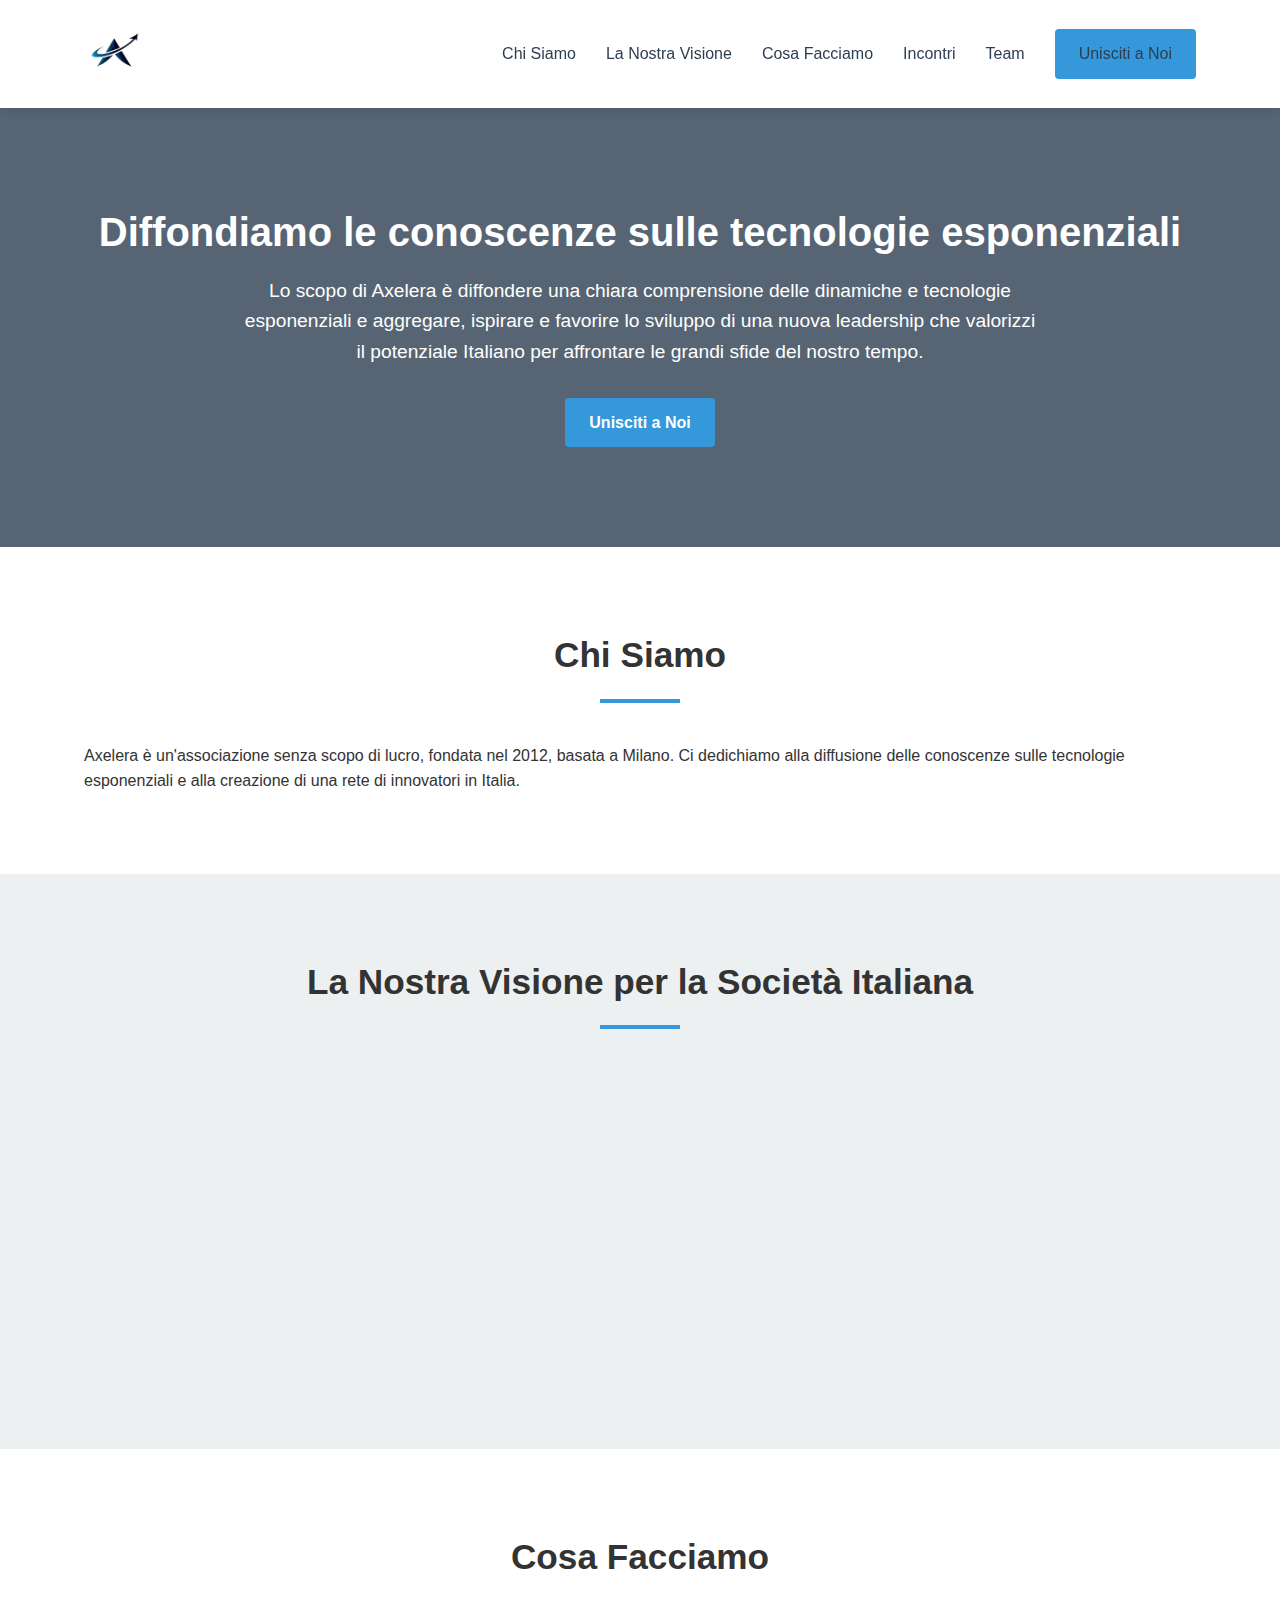
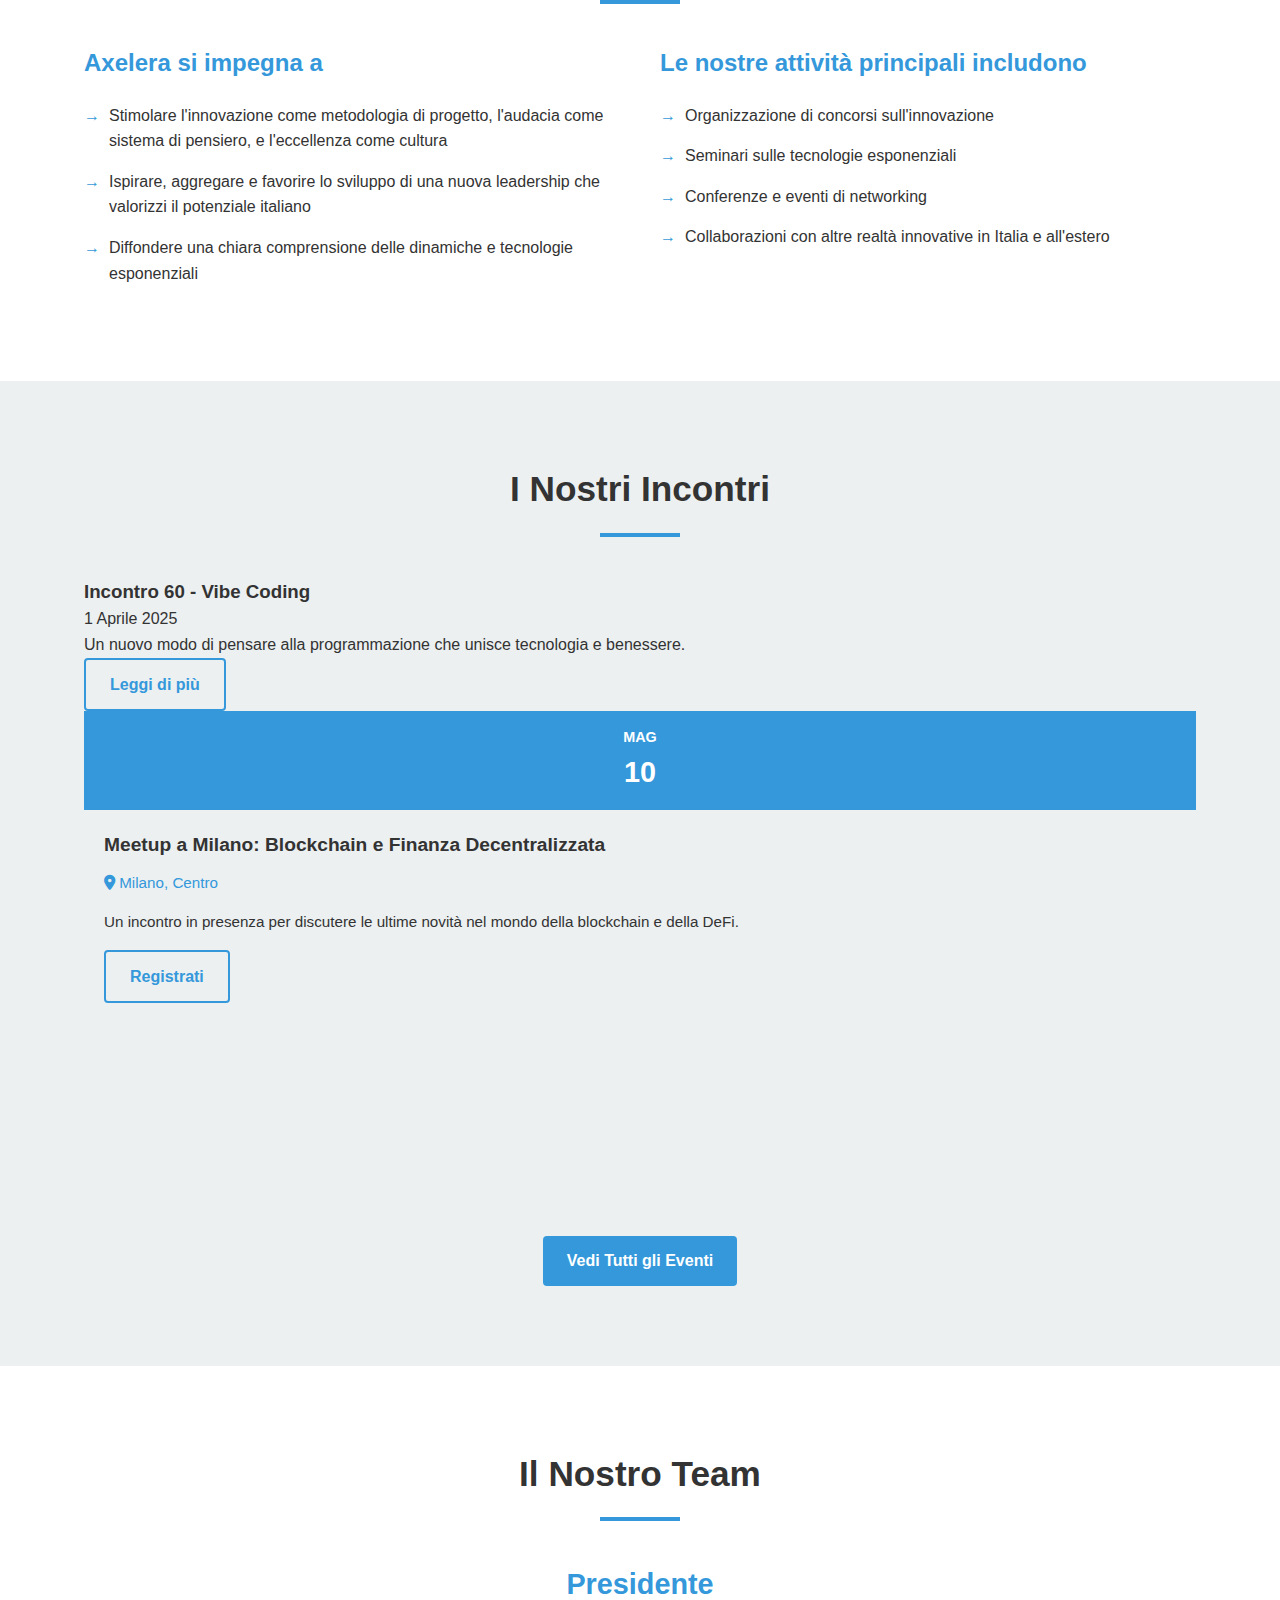
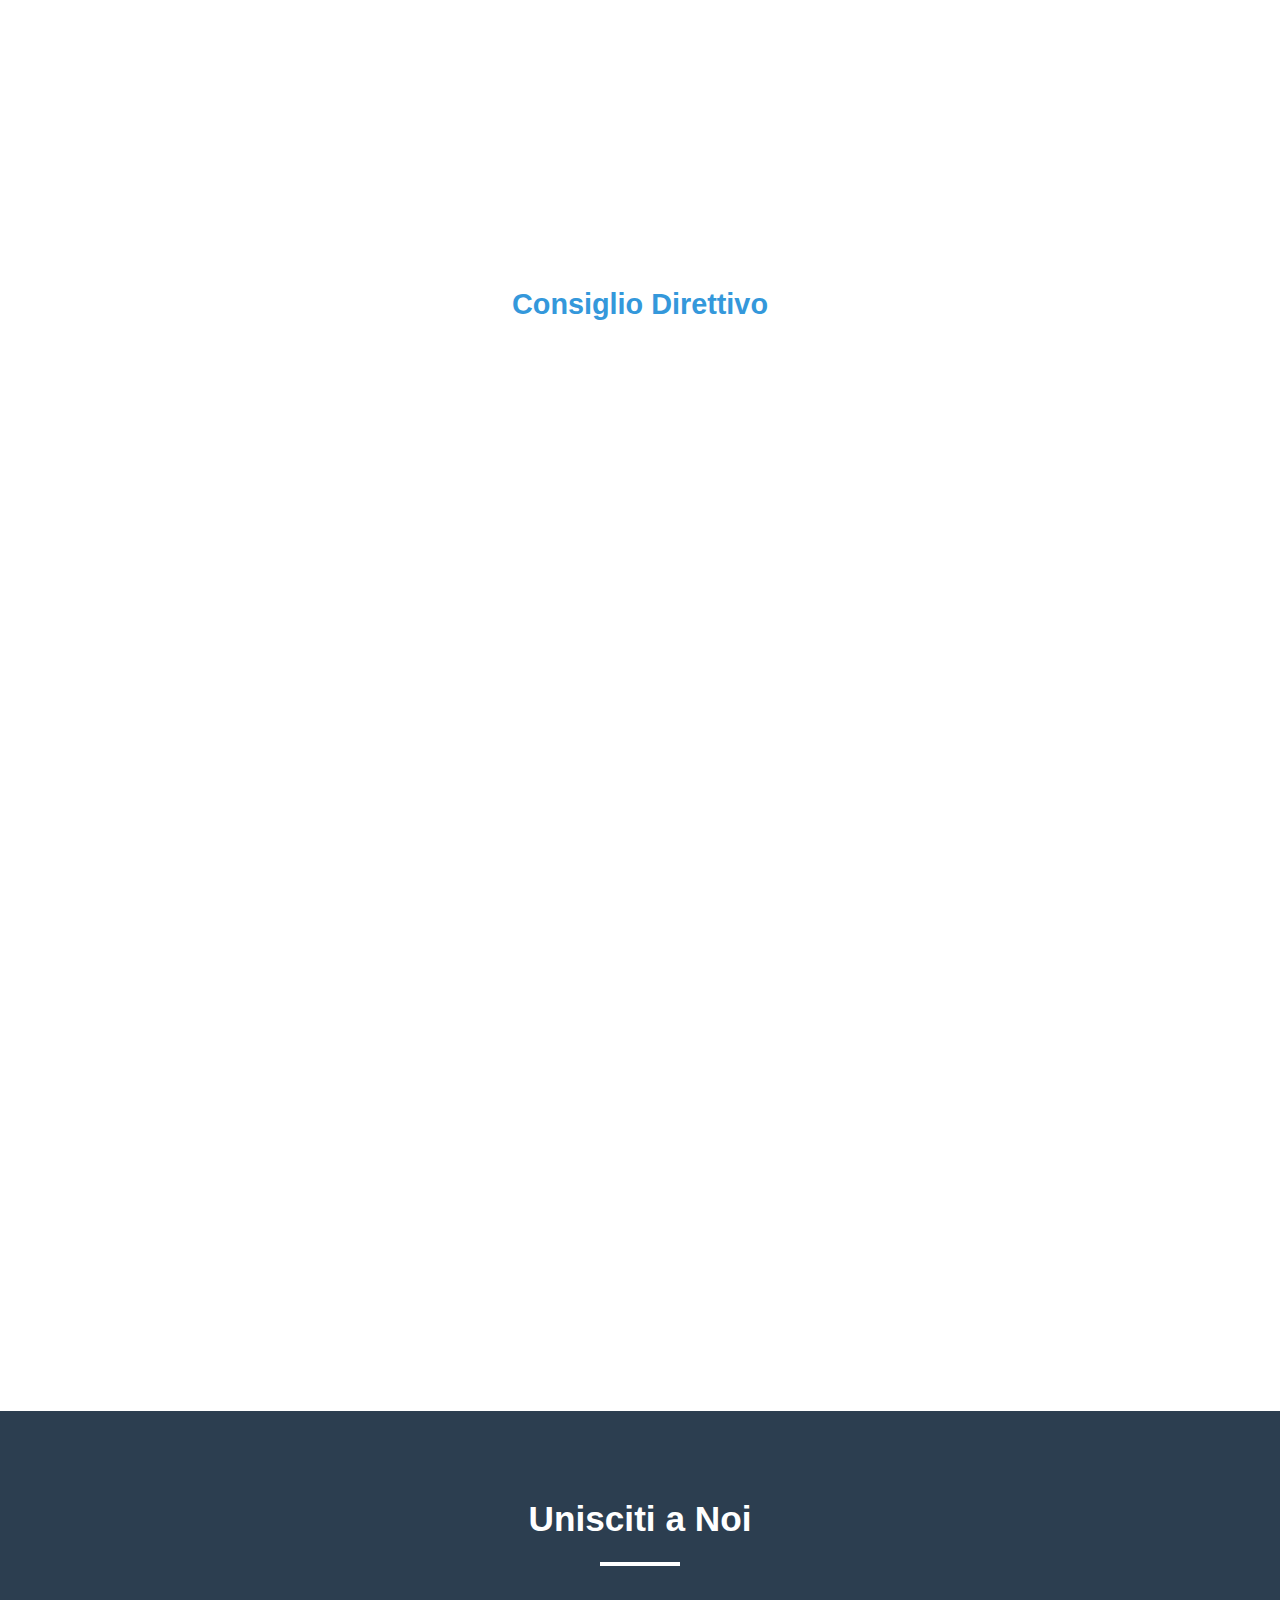
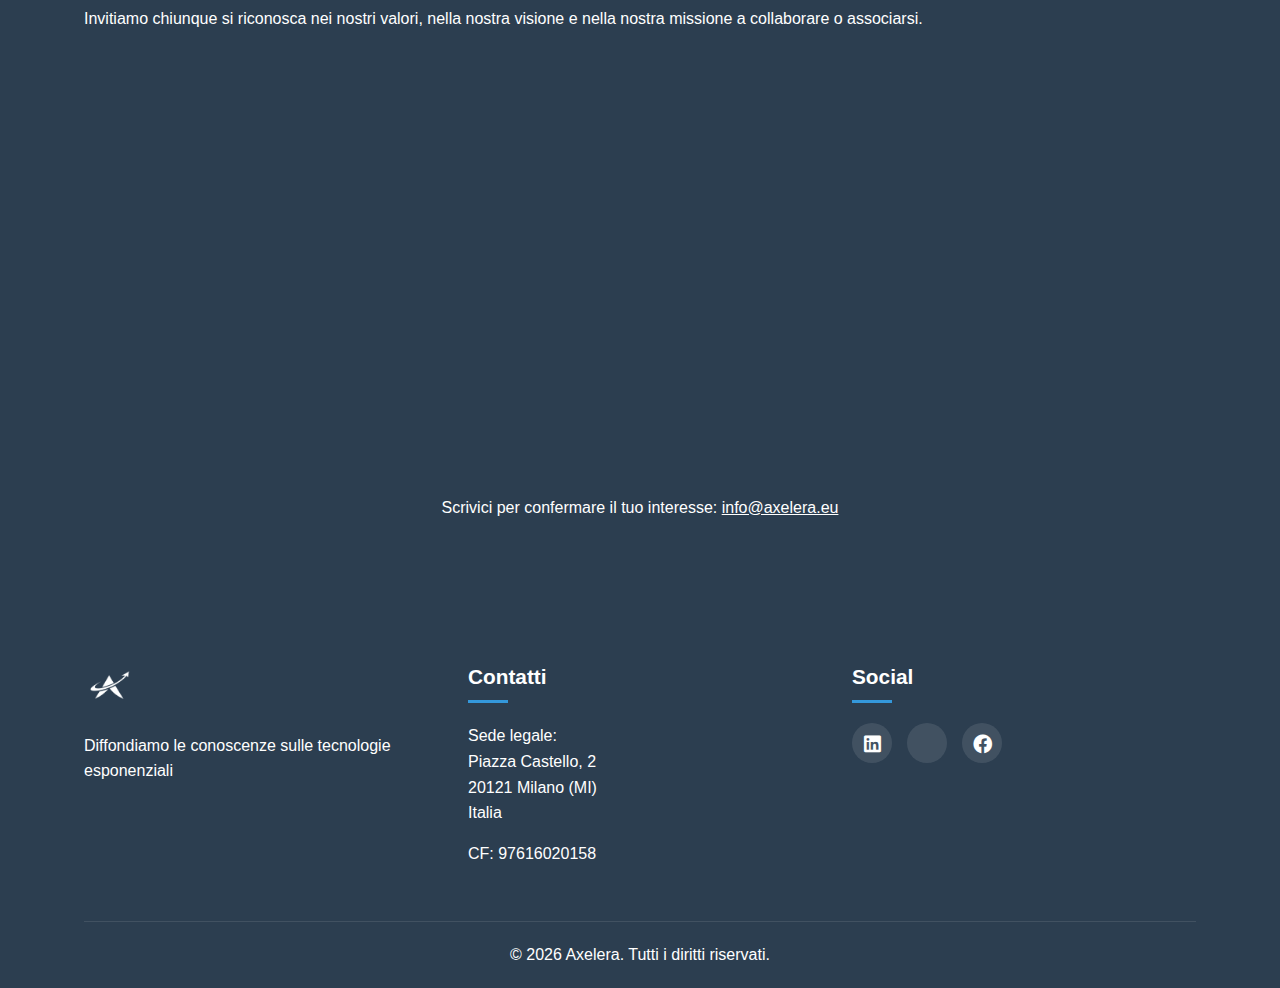
<file: index.html>
<!DOCTYPE html>
<html lang="it">
<head>
    <meta charset="UTF-8">
    <meta name="viewport" content="width=device-width, initial-scale=1.0">
    <title>Axelera - Tecnologie Esponenziali</title>
    <link rel="stylesheet" href="styles.css">
    <link rel="stylesheet" href="https://cdnjs.cloudflare.com/ajax/libs/font-awesome/6.0.0/css/all.min.css">
    <script src="script.js" defer></script>
</head>
<body>
    <header>
        <div class="container">
            <div class="logo">
                <img src="logo-axelera.png" alt="Logo Axelera">
            </div>
            <nav>
                <button class="mobile-menu-btn" aria-label="Menu">
                    <span></span>
                    <span></span>
                    <span></span>
                </button>
                <ul class="nav-menu">
                    <li><a href="#chi-siamo">Chi Siamo</a></li>
                    <li><a href="#visione">La Nostra Visione</a></li>
                    <li><a href="#attivita">Cosa Facciamo</a></li>
                    <li><a href="#incontri">Incontri</a></li>
                    <li><a href="#team">Team</a></li>
                    <li><a href="#unisciti" class="btn-primary">Unisciti a Noi</a></li>
                </ul>
            </nav>
        </div>
    </header>

    <section class="hero">
        <div class="container">
            <h1>Diffondiamo le conoscenze sulle tecnologie esponenziali</h1>
            <p>Lo scopo di Axelera è diffondere una chiara comprensione delle dinamiche e tecnologie esponenziali e aggregare, ispirare e favorire lo sviluppo di una nuova leadership che valorizzi il potenziale Italiano per affrontare le grandi sfide del nostro tempo.</p>
            <a href="#unisciti" class="btn-primary">Unisciti a Noi</a>
        </div>
    </section>

    <section id="chi-siamo" class="section">
        <div class="container">
            <h2>Chi Siamo</h2>
            <p>Axelera è un'associazione senza scopo di lucro, fondata nel 2012, basata a Milano. Ci dedichiamo alla diffusione delle conoscenze sulle tecnologie esponenziali e alla creazione di una rete di innovatori in Italia.</p>
        </div>
    </section>

    <section id="visione" class="section bg-light">
        <div class="container">
            <h2>La Nostra Visione per la Società Italiana</h2>
            <div class="vision-grid">
                <div class="vision-card">
                    <div class="icon">
                        <i class="fas fa-microchip"></i>
                    </div>
                    <h3>Tecnologica</h3>
                    <p>Capace di gestire la complessità della società attuale creando innovazione costante</p>
                </div>
                <div class="vision-card">
                    <div class="icon">
                        <i class="fas fa-bolt"></i>
                    </div>
                    <h3>Audace</h3>
                    <p>Che affronta con coraggio le grandi sfide globali</p>
                </div>
                <div class="vision-card">
                    <div class="icon">
                        <i class="fas fa-lightbulb"></i>
                    </div>
                    <h3>Innovativa</h3>
                    <p>Portatrice di innovazione, metodo e cultura in tutto il mondo</p>
                </div>
                <div class="vision-card">
                    <div class="icon">
                        <i class="fas fa-award"></i>
                    </div>
                    <h3>Eccellente</h3>
                    <p>Punto di riferimento dell'innovazione a livello europeo e internazionale</p>
                </div>
            </div>
        </div>
    </section>

    <section id="attivita" class="section">
        <div class="container">
            <h2>Cosa Facciamo</h2>
            <div class="two-columns">
                <div>
                    <h3>Axelera si impegna a</h3>
                    <ul>
                        <li>Stimolare l'innovazione come metodologia di progetto, l'audacia come sistema di pensiero, e l'eccellenza come cultura</li>
                        <li>Ispirare, aggregare e favorire lo sviluppo di una nuova leadership che valorizzi il potenziale italiano</li>
                        <li>Diffondere una chiara comprensione delle dinamiche e tecnologie esponenziali</li>
                    </ul>
                </div>
                <div>
                    <h3>Le nostre attività principali includono</h3>
                    <ul>
                        <li>Organizzazione di concorsi sull'innovazione</li>
                        <li>Seminari sulle tecnologie esponenziali</li>
                        <li>Conferenze e eventi di networking</li>
                        <li>Collaborazioni con altre realtà innovative in Italia e all'estero</li>
                    </ul>
                </div>
            </div>
        </div>
    </section>

    <section id="incontri" class="section bg-light">
        <div class="container">
            <h2>I Nostri Incontri</h2>
            <div class="meetings-grid">
                <div class="meeting-card">
                    <h3>Incontro 60 - Vibe Coding</h3>
                    <p>1 Aprile 2025</p>
                    <p>Un nuovo modo di pensare alla programmazione che unisce tecnologia e benessere.</p>
                    <a href="incontri/incontro60.html" class="btn-secondary">Leggi di più</a>
                </div>
                    <div class="event-date">
                        <span class="month">MAG</span>
                        <span class="day">10</span>
                    </div>
                    <div class="event-details">
                        <h3>Meetup a Milano: Blockchain e Finanza Decentralizzata</h3>
                        <p class="event-type"><i class="fas fa-map-marker-alt"></i> Milano, Centro</p>
                        <p>Un incontro in presenza per discutere le ultime novità nel mondo della blockchain e della DeFi.</p>
                        <a href="#" class="btn-secondary">Registrati</a>
                    </div>
                </div>
                <div class="event-card">
                    <div class="event-date">
                        <span class="month">GIU</span>
                        <span class="day">05</span>
                    </div>
                    <div class="event-details">
                        <h3>Webinar: Biotecnologie e Medicina del Futuro</h3>
                        <p class="event-type"><i class="fas fa-video"></i> Evento Online</p>
                        <p>Un'analisi delle tecnologie emergenti nel campo della medicina e delle biotecnologie.</p>
                        <a href="#" class="btn-secondary">Registrati</a>
                    </div>
                </div>
            </div>
            <div class="text-center">
                <a href="#" class="btn-primary">Vedi Tutti gli Eventi</a>
            </div>
        </div>
    </section>

    <section id="team" class="section">
        <div class="container">
            <h2>Il Nostro Team</h2>
            <div class="team-section">
                <h3>Presidente</h3>
                <div class="team-grid">
                    <div class="team-member">
                        <div class="member-photo">
                            <i class="fas fa-user"></i>
                        </div>
                        <h4>Carlo Piccinini</h4>
                        <a href="https://www.linkedin.com/" target="_blank" class="social-link"><i class="fab fa-linkedin"></i></a>
                    </div>
                </div>
            </div>
            <div class="team-section">
                <h3>Consiglio Direttivo</h3>
                <div class="team-grid">
                    <div class="team-member">
                        <div class="member-photo">
                            <i class="fas fa-user"></i>
                        </div>
                        <h4>David Orban</h4>
                        <a href="https://www.linkedin.com/" target="_blank" class="social-link"><i class="fab fa-linkedin"></i></a>
                    </div>
                    <div class="team-member">
                        <div class="member-photo">
                            <i class="fas fa-user"></i>
                        </div>
                        <h4>Saverio Fidecicchi</h4>
                        <a href="https://www.linkedin.com/" target="_blank" class="social-link"><i class="fab fa-linkedin"></i></a>
                    </div>
                    <div class="team-member">
                        <div class="member-photo">
                            <i class="fas fa-user"></i>
                        </div>
                        <h4>Giovanni Mocchi</h4>
                        <a href="https://www.linkedin.com/" target="_blank" class="social-link"><i class="fab fa-linkedin"></i></a>
                    </div>
                    <div class="team-member">
                        <div class="member-photo">
                            <i class="fas fa-user"></i>
                        </div>
                        <h4>Mauro Blanco</h4>
                        <a href="https://www.linkedin.com/" target="_blank" class="social-link"><i class="fab fa-linkedin"></i></a>
                    </div>
                    <div class="team-member">
                        <div class="member-photo">
                            <i class="fas fa-user"></i>
                        </div>
                        <h4>Marco Moretti</h4>
                        <a href="https://www.linkedin.com/" target="_blank" class="social-link"><i class="fab fa-linkedin"></i></a>
                    </div>
                    <div class="team-member">
                        <div class="member-photo">
                            <i class="fas fa-user"></i>
                        </div>
                        <h4>Roberto Crosignani</h4>
                        <a href="https://www.linkedin.com/" target="_blank" class="social-link"><i class="fab fa-linkedin"></i></a>
                    </div>
                    <div class="team-member">
                        <div class="member-photo">
                            <i class="fas fa-user"></i>
                        </div>
                        <h4>Carlo Caifa</h4>
                        <a href="https://www.linkedin.com/" target="_blank" class="social-link"><i class="fab fa-linkedin"></i></a>
                    </div>
                    <div class="team-member">
                        <div class="member-photo">
                            <i class="fas fa-user"></i>
                        </div>
                        <h4>Laura Benedetta Scaglione</h4>
                        <a href="https://www.linkedin.com/" target="_blank" class="social-link"><i class="fab fa-linkedin"></i></a>
                    </div>
                    <div class="team-member">
                        <div class="member-photo">
                            <i class="fas fa-user"></i>
                        </div>
                        <h4>Maria Nitto</h4>
                        <a href="https://www.linkedin.com/" target="_blank" class="social-link"><i class="fab fa-linkedin"></i></a>
                    </div>
                    <div class="team-member">
                        <div class="member-photo">
                            <i class="fas fa-user"></i>
                        </div>
                        <h4>Riccardo D'Iglio</h4>
                        <a href="https://www.linkedin.com/" target="_blank" class="social-link"><i class="fab fa-linkedin"></i></a>
                    </div>
                    <div class="team-member">
                        <div class="member-photo">
                            <i class="fas fa-user"></i>
                        </div>
                        <h4>Patrizio Bortolus</h4>
                        <a href="https://www.linkedin.com/" target="_blank" class="social-link"><i class="fab fa-linkedin"></i></a>
                    </div>
                    <div class="team-member">
                        <div class="member-photo">
                            <i class="fas fa-user"></i>
                        </div>
                        <h4>Luca Bertelli</h4>
                        <a href="https://www.linkedin.com/" target="_blank" class="social-link"><i class="fab fa-linkedin"></i></a>
                    </div>
                    <div class="team-member">
                        <div class="member-photo">
                            <i class="fas fa-user"></i>
                        </div>
                        <h4>Massimiliano Barera</h4>
                        <a href="https://www.linkedin.com/" target="_blank" class="social-link"><i class="fab fa-linkedin"></i></a>
                    </div>
                    <div class="team-member">
                        <div class="member-photo">
                            <i class="fas fa-user"></i>
                        </div>
                        <h4>Federico Baravalle</h4>
                        <a href="https://www.linkedin.com/" target="_blank" class="social-link"><i class="fab fa-linkedin"></i></a>
                    </div>
                    <div class="team-member">
                        <div class="member-photo">
                            <i class="fas fa-user"></i>
                        </div>
                        <h4>Alessia Guarnaccia</h4>
                        <a href="https://www.linkedin.com/" target="_blank" class="social-link"><i class="fab fa-linkedin"></i></a>
                    </div>
                    <div class="team-member">
                        <div class="member-photo">
                            <i class="fas fa-user"></i>
                        </div>
                        <h4>Angelantonio Simone</h4>
                        <a href="https://www.linkedin.com/" target="_blank" class="social-link"><i class="fab fa-linkedin"></i></a>
                    </div>
                </div>
            </div>
        </div>
    </section>

    <section id="unisciti" class="section bg-primary">
        <div class="container">
            <h2>Unisciti a Noi</h2>
            <p>Invitiamo chiunque si riconosca nei nostri valori, nella nostra visione e nella nostra missione a collaborare o associarsi.</p>
            
            <div class="membership-options">
                <div class="membership-card">
                    <h3>Socio Ordinario</h3>
                    <p class="price">€100<span>/anno</span></p>
                    <p class="price-note">€1000 per persone giuridiche</p>
                    <ul>
                        <li>Partecipazione a tutti gli eventi</li>
                        <li>Accesso alla rete di innovatori</li>
                        <li>Newsletter esclusiva</li>
                    </ul>
                    <a href="mailto:info@axelera.eu" class="btn-secondary">Contattaci</a>
                </div>
                <div class="membership-card">
                    <h3>Socio Sostenitore</h3>
                    <p>Per chi effettua donazioni o contributi significativi.</p>
                    <ul>
                        <li>Tutti i benefici del socio ordinario</li>
                        <li>Riconoscimento sul sito web</li>
                        <li>Inviti a eventi esclusivi</li>
                    </ul>
                    <a href="mailto:info@axelera.eu" class="btn-secondary">Contattaci</a>
                </div>
                <div class="membership-card">
                    <h3>Socio Onorario</h3>
                    <p>Su invito del Consiglio direttivo.</p>
                    <ul>
                        <li>Tutti i benefici del socio ordinario</li>
                        <li>Riconoscimento speciale</li>
                        <li>Partecipazione a iniziative strategiche</li>
                    </ul>
                    <a href="mailto:info@axelera.eu" class="btn-secondary">Contattaci</a>
                </div>
            </div>
            
            <div class="contact-info">
                <p>Scrivici per confermare il tuo interesse: <a href="mailto:info@axelera.eu">info@axelera.eu</a></p>
            </div>
        </div>
    </section>

    <footer>
        <div class="container">
            <div class="footer-content">
                <div class="footer-logo">
                    <img src="logo-axelera.png" alt="Logo Axelera" class="footer-img">
                    <p>Diffondiamo le conoscenze sulle tecnologie esponenziali</p>
                </div>
                <div class="footer-info">
                    <h3>Contatti</h3>
                    <p>Sede legale:<br>
                    Piazza Castello, 2<br>
                    20121 Milano (MI)<br>
                    Italia</p>
                    <p>CF: 97616020158</p>
                </div>
                <div class="footer-social">
                    <h3>Social</h3>
                    <div class="social-links">
                        <a href="https://www.linkedin.com/" target="_blank"><i class="fab fa-linkedin"></i></a>
                        <a href="https://twitter.com/" target="_blank"><i class="fab fa-x-twitter"></i></a>
                        <a href="https://www.facebook.com/" target="_blank"><i class="fab fa-facebook"></i></a>
                    </div>
                </div>
            </div>
            <div class="footer-bottom">
                <p>&copy; 2025 Axelera. Tutti i diritti riservati.</p>
            </div>
        </div>
    </footer>
</body>
</html>
</file>
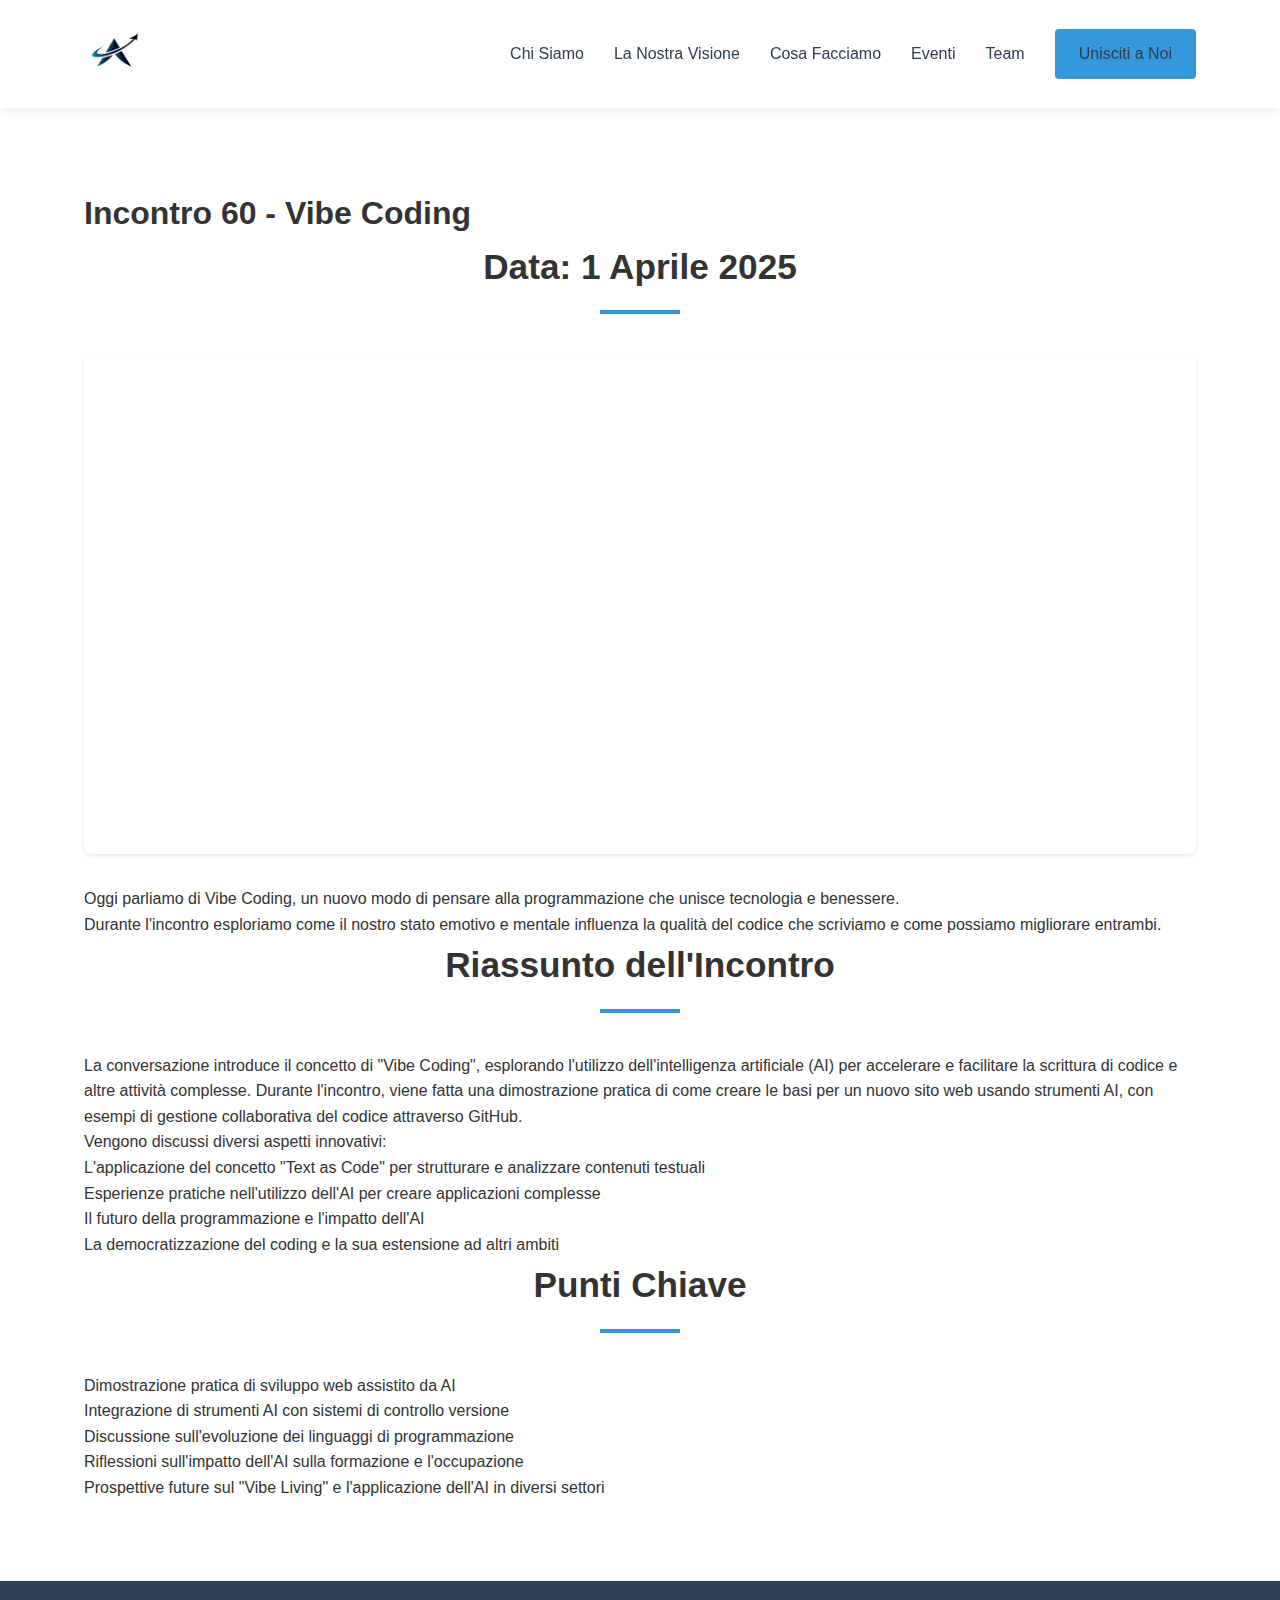
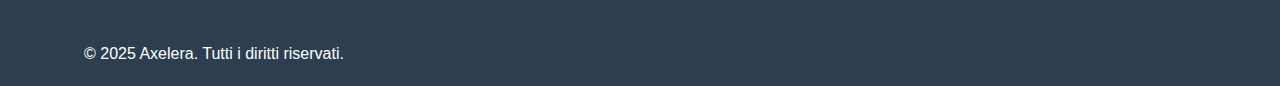
<file: incontri/incontro60.html>
<!DOCTYPE html>
<html lang="it">
<head>
    <meta charset="UTF-8">
    <meta name="viewport" content="width=device-width, initial-scale=1.0">
    <title>Incontro 60 - Axelera</title>
    <link rel="stylesheet" href="../styles.css">
    <link rel="stylesheet" href="https://cdnjs.cloudflare.com/ajax/libs/font-awesome/6.0.0/css/all.min.css">
    <script src="../script.js" defer></script>
</head>
<body>
    <header>
        <div class="container">
            <div class="logo">
                <a href="../index.html">
                    <img src="../logo-axelera.png" alt="Logo Axelera">
                </a>
            </div>
            <nav>
                <button class="mobile-menu-btn" aria-label="Menu">
                    <span></span>
                    <span></span>
                    <span></span>
                </button>
                <ul class="nav-menu">
                    <li><a href="../index.html#chi-siamo">Chi Siamo</a></li>
                    <li><a href="../index.html#visione">La Nostra Visione</a></li>
                    <li><a href="../index.html#attivita">Cosa Facciamo</a></li>
                    <li><a href="../index.html#eventi">Eventi</a></li>
                    <li><a href="../index.html#team">Team</a></li>
                    <li><a href="../index.html#unisciti" class="btn-primary">Unisciti a Noi</a></li>
                </ul>
            </nav>
        </div>
    </header>

    <main class="section">
        <div class="container">
            <h1>Incontro 60 - Vibe Coding</h1>
            <div class="meeting-content">
                <h2>Data: 1 Aprile 2025</h2>
                <div class="meeting-details">
                    <div class="video-container">
                        <iframe width="100%" height="500" src="https://www.youtube.com/embed/o8XOMQznSsc" title="Incontro 60 - Vibe Coding" frameborder="0" allow="accelerometer; autoplay; clipboard-write; encrypted-media; gyroscope; picture-in-picture" allowfullscreen></iframe>
                    </div>
                    
                    <p>Oggi parliamo di Vibe Coding, un nuovo modo di pensare alla programmazione che unisce tecnologia e benessere.</p>
                    <p>Durante l'incontro esploriamo come il nostro stato emotivo e mentale influenza la qualità del codice che scriviamo e come possiamo migliorare entrambi.</p>

                    <h2>Riassunto dell'Incontro</h2>
                    <p>La conversazione introduce il concetto di "Vibe Coding", esplorando l'utilizzo dell'intelligenza artificiale (AI) per accelerare e facilitare la scrittura di codice e altre attività complesse. Durante l'incontro, viene fatta una dimostrazione pratica di come creare le basi per un nuovo sito web usando strumenti AI, con esempi di gestione collaborativa del codice attraverso GitHub.</p>

                    <p>Vengono discussi diversi aspetti innovativi:</p>
                    <ul>
                        <li>L'applicazione del concetto "Text as Code" per strutturare e analizzare contenuti testuali</li>
                        <li>Esperienze pratiche nell'utilizzo dell'AI per creare applicazioni complesse</li>
                        <li>Il futuro della programmazione e l'impatto dell'AI</li>
                        <li>La democratizzazione del coding e la sua estensione ad altri ambiti</li>
                    </ul>

                    <h2>Punti Chiave</h2>
                    <ul>
                        <li>Dimostrazione pratica di sviluppo web assistito da AI</li>
                        <li>Integrazione di strumenti AI con sistemi di controllo versione</li>
                        <li>Discussione sull'evoluzione dei linguaggi di programmazione</li>
                        <li>Riflessioni sull'impatto dell'AI sulla formazione e l'occupazione</li>
                        <li>Prospettive future sul "Vibe Living" e l'applicazione dell'AI in diversi settori</li>
                    </ul>
                </div>
            </div>
        </div>
    </main>

    <footer>
        <div class="container">
            <p>&copy; 2025 Axelera. Tutti i diritti riservati.</p>
        </div>
    </footer>
</body>
</html>
</file>
<file: styles.css>
/* Base Styles */
:root {
    --primary-color: #2c3e50;
    --secondary-color: #3498db;
    --accent-color: #e74c3c;
    --light-color: #ecf0f1;
    --dark-color: #2c3e50;
    --text-color: #333;
    --text-light: #fff;
    --font-primary: 'Segoe UI', Tahoma, Geneva, Verdana, sans-serif;
    --transition: all 0.3s ease;
}

* {
    margin: 0;
    padding: 0;
    box-sizing: border-box;
}

html {
    scroll-behavior: smooth;
}

body {
    font-family: var(--font-primary);
    line-height: 1.6;
    color: var(--text-color);
}

.container {
    width: 90%;
    max-width: 1200px;
    margin: 0 auto;
    padding: 0 20px;
}

a {
    text-decoration: none;
    color: var(--secondary-color);
    transition: var(--transition);
}

a:hover {
    color: var(--accent-color);
}

ul {
    list-style: none;
}

img {
    max-width: 100%;
    height: auto;
}

/* Video Container */
.video-container {
    position: relative;
    width: 100%;
    margin-bottom: 2rem;
    border-radius: 8px;
    overflow: hidden;
    box-shadow: 0 2px 4px rgba(0, 0, 0, 0.1);
}

.video-container iframe {
    display: block;
    max-width: 100%;
}

.text-center {
    text-align: center;
}

/* Buttons */
.btn-primary, .btn-secondary {
    display: inline-block;
    padding: 12px 24px;
    border-radius: 4px;
    font-weight: 600;
    text-align: center;
    cursor: pointer;
    transition: var(--transition);
}

.btn-primary {
    background-color: var(--secondary-color);
    color: var(--text-light);
}

.btn-primary:hover {
    background-color: #2980b9;
    color: var(--text-light);
}

.btn-secondary {
    background-color: transparent;
    border: 2px solid var(--secondary-color);
    color: var(--secondary-color);
}

.btn-secondary:hover {
    background-color: var(--secondary-color);
    color: var(--text-light);
}

/* Header */
header {
    background-color: var(--text-light);
    box-shadow: 0 2px 10px rgba(0, 0, 0, 0.1);
    position: sticky;
    top: 0;
    z-index: 100;
}

header .container {
    display: flex;
    justify-content: space-between;
    align-items: center;
    padding: 20px;
}

.logo h1 {
    font-size: 2rem;
    color: var(--primary-color);
}

.logo img {
    max-height: 60px;
    width: auto;
}

.nav-menu {
    display: flex;
    align-items: center;
}

.nav-menu li {
    margin-left: 30px;
}

.nav-menu a {
    color: var(--dark-color);
    font-weight: 500;
}

.nav-menu a:hover {
    color: var(--secondary-color);
}

.mobile-menu-btn {
    display: none;
    background: none;
    border: none;
    cursor: pointer;
}

.mobile-menu-btn span {
    display: block;
    width: 25px;
    height: 3px;
    margin: 5px 0;
    background-color: var(--dark-color);
    transition: var(--transition);
}

/* Hero Section */
.hero {
    background: linear-gradient(rgba(44, 62, 80, 0.8), rgba(44, 62, 80, 0.8)), url('https://source.unsplash.com/random/1600x900/?technology') no-repeat center center/cover;
    color: var(--text-light);
    padding: 100px 0;
    text-align: center;
}

.hero h1 {
    font-size: 2.5rem;
    margin-bottom: 20px;
    line-height: 1.2;
}

.hero p {
    font-size: 1.2rem;
    max-width: 800px;
    margin: 0 auto 30px;
}

/* Sections */
.section {
    padding: 80px 0;
}

.section h2 {
    font-size: 2.2rem;
    margin-bottom: 40px;
    text-align: center;
    position: relative;
}

.section h2:after {
    content: '';
    display: block;
    width: 80px;
    height: 4px;
    background-color: var(--secondary-color);
    margin: 15px auto 0;
}

.bg-light {
    background-color: var(--light-color);
}

.bg-primary {
    background-color: var(--primary-color);
    color: var(--text-light);
}

.bg-primary h2:after {
    background-color: var(--text-light);
}

/* Vision Section */
.vision-grid {
    display: grid;
    grid-template-columns: repeat(auto-fit, minmax(250px, 1fr));
    gap: 30px;
    margin-top: 40px;
}

.vision-card {
    background-color: var(--text-light);
    padding: 30px;
    border-radius: 8px;
    box-shadow: 0 5px 15px rgba(0, 0, 0, 0.1);
    text-align: center;
    transition: var(--transition);
}

.vision-card:hover {
    transform: translateY(-10px);
    box-shadow: 0 15px 30px rgba(0, 0, 0, 0.15);
}

.vision-card .icon {
    font-size: 2.5rem;
    color: var(--secondary-color);
    margin-bottom: 20px;
}

.vision-card h3 {
    font-size: 1.5rem;
    margin-bottom: 15px;
}

/* Activities Section */
.two-columns {
    display: grid;
    grid-template-columns: repeat(auto-fit, minmax(300px, 1fr));
    gap: 40px;
}

.two-columns h3 {
    font-size: 1.5rem;
    margin-bottom: 20px;
    color: var(--secondary-color);
}

.two-columns ul li {
    margin-bottom: 15px;
    position: relative;
    padding-left: 25px;
}

.two-columns ul li:before {
    content: '→';
    position: absolute;
    left: 0;
    color: var(--secondary-color);
}

/* Events Section */
.events-container {
    display: grid;
    grid-template-columns: repeat(auto-fit, minmax(300px, 1fr));
    gap: 30px;
    margin-bottom: 40px;
}

.event-card {
    background-color: var(--text-light);
    border-radius: 8px;
    overflow: hidden;
    box-shadow: 0 5px 15px rgba(0, 0, 0, 0.1);
    display: flex;
    transition: var(--transition);
}

.event-card:hover {
    transform: translateY(-5px);
    box-shadow: 0 15px 30px rgba(0, 0, 0, 0.15);
}

.event-date {
    background-color: var(--secondary-color);
    color: var(--text-light);
    padding: 15px;
    text-align: center;
    display: flex;
    flex-direction: column;
    justify-content: center;
    min-width: 80px;
}

.event-date .month {
    font-size: 0.9rem;
    font-weight: 600;
    text-transform: uppercase;
}

.event-date .day {
    font-size: 1.8rem;
    font-weight: 700;
}

.event-details {
    padding: 20px;
    flex: 1;
}

.event-details h3 {
    font-size: 1.2rem;
    margin-bottom: 10px;
}

.event-type {
    color: var(--secondary-color);
    font-size: 0.9rem;
    margin-bottom: 10px;
}

.event-details p {
    margin-bottom: 15px;
    font-size: 0.95rem;
}

/* Team Section */
.team-section {
    margin-bottom: 40px;
}

.team-section h3 {
    font-size: 1.8rem;
    margin-bottom: 30px;
    text-align: center;
    color: var(--secondary-color);
}

.team-grid {
    display: grid;
    grid-template-columns: repeat(auto-fill, minmax(180px, 1fr));
    gap: 30px;
}

.team-member {
    text-align: center;
}

.member-photo {
    width: 120px;
    height: 120px;
    border-radius: 50%;
    background-color: var(--light-color);
    margin: 0 auto 15px;
    display: flex;
    align-items: center;
    justify-content: center;
    font-size: 3rem;
    color: var(--dark-color);
}

.team-member h4 {
    font-size: 1.1rem;
    margin-bottom: 10px;
}

.social-link {
    font-size: 1.2rem;
    color: var(--secondary-color);
}

/* Membership Section */
.membership-options {
    display: grid;
    grid-template-columns: repeat(auto-fit, minmax(280px, 1fr));
    gap: 30px;
    margin: 40px 0;
}

.membership-card {
    background-color: rgba(255, 255, 255, 0.1);
    border-radius: 8px;
    padding: 30px;
    text-align: center;
    transition: var(--transition);
}

.membership-card:hover {
    transform: translateY(-10px);
    background-color: rgba(255, 255, 255, 0.2);
}

.membership-card h3 {
    font-size: 1.5rem;
    margin-bottom: 15px;
}

.membership-card .price {
    font-size: 2rem;
    font-weight: 700;
    margin-bottom: 5px;
}

.membership-card .price span {
    font-size: 1rem;
    font-weight: 400;
}

.membership-card .price-note {
    font-size: 0.9rem;
    margin-bottom: 20px;
    opacity: 0.8;
}

.membership-card ul {
    margin: 20px 0;
    text-align: left;
}

.membership-card ul li {
    margin-bottom: 10px;
    position: relative;
    padding-left: 25px;
}

.membership-card ul li:before {
    content: '✓';
    position: absolute;
    left: 0;
    color: var(--text-light);
}

.contact-info {
    text-align: center;
    margin-top: 40px;
}

.contact-info a {
    color: var(--text-light);
    text-decoration: underline;
}

/* Footer */
footer {
    background-color: var(--dark-color);
    color: var(--text-light);
    padding: 60px 0 20px;
}

.footer-content {
    display: grid;
    grid-template-columns: repeat(auto-fit, minmax(250px, 1fr));
    gap: 40px;
    margin-bottom: 40px;
}

.footer-logo h2 {
    font-size: 1.8rem;
    margin-bottom: 15px;
}

.footer-logo img {
    max-height: 50px;
    width: auto;
    margin-bottom: 15px;
    filter: brightness(0) invert(1);
}

.footer-info h3, .footer-social h3 {
    font-size: 1.3rem;
    margin-bottom: 20px;
    position: relative;
    padding-bottom: 10px;
}

.footer-info h3:after, .footer-social h3:after {
    content: '';
    position: absolute;
    left: 0;
    bottom: 0;
    width: 40px;
    height: 3px;
    background-color: var(--secondary-color);
}

.footer-info p {
    margin-bottom: 15px;
}

.social-links {
    display: flex;
    gap: 15px;
}

.social-links a {
    display: flex;
    align-items: center;
    justify-content: center;
    width: 40px;
    height: 40px;
    background-color: rgba(255, 255, 255, 0.1);
    border-radius: 50%;
    color: var(--text-light);
    font-size: 1.2rem;
    transition: var(--transition);
}

.social-links a:hover {
    background-color: var(--secondary-color);
    transform: translateY(-5px);
}

.footer-bottom {
    text-align: center;
    padding-top: 20px;
    border-top: 1px solid rgba(255, 255, 255, 0.1);
}

/* Media Queries */
@media (max-width: 768px) {
    .mobile-menu-btn {
        display: block;
    }
    
    .nav-menu {
        position: fixed;
        top: 80px;
        left: -100%;
        flex-direction: column;
        background-color: var(--text-light);
        width: 100%;
        text-align: center;
        transition: var(--transition);
        box-shadow: 0 10px 15px rgba(0, 0, 0, 0.1);
        padding: 20px 0;
    }
    
    .nav-menu.active {
        left: 0;
    }
    
    .nav-menu li {
        margin: 15px 0;
    }
    
    .hero h1 {
        font-size: 2rem;
    }
    
    .hero p {
        font-size: 1rem;
    }
    
    .section {
        padding: 60px 0;
    }
    
    .section h2 {
        font-size: 1.8rem;
    }
    
    .event-card {
        flex-direction: column;
    }
    
    .event-date {
        flex-direction: row;
        justify-content: center;
        padding: 10px;
    }
    
    .event-date .month, .event-date .day {
        margin: 0 5px;
    }
}

@media (max-width: 480px) {
    .hero {
        padding: 80px 0;
    }
    
    .hero h1 {
        font-size: 1.8rem;
    }
    
    .vision-card, .membership-card {
        padding: 20px;
    }
    
    .team-grid {
        grid-template-columns: repeat(auto-fill, minmax(140px, 1fr));
    }
    
    .member-photo {
        width: 100px;
        height: 100px;
        font-size: 2.5rem;
    }
}
</file>
